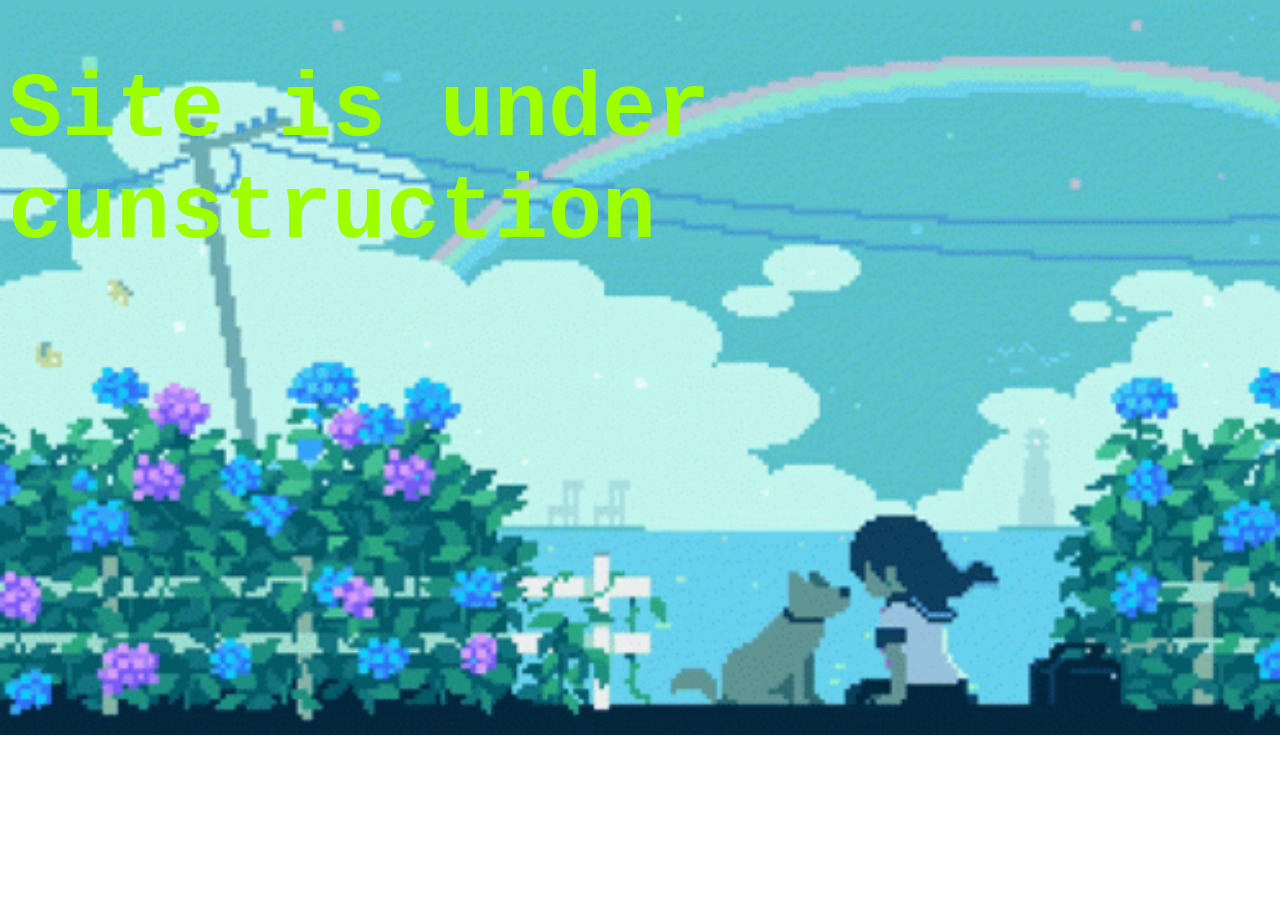
<file: index.html>
<!DOCTYPE html>
<html lang="en">

<head>
    <meta charset="UTF-8">
    <meta name="viewport" content="width=device-width, initial-scale=1.0">
    <title>C T F</title>
    <link rel="icon" href="gifs/title/flag.png">

    <link rel="stylesheet" href="styles/style.css">
</head>

<body>
    <header>
        <!-- CTF created by <b>0xtheM7</b> <br>
        <a href="sharks_under_the_wire/index.html" target="_blank">sharks under the wire</a><br> -->

        <h1>Site is under cunstruction</h1>
        <!-- <div class="ramekochoro">
            <div class="ramekonati sharks">
                <img src="gifs/sharks_under_the_wire/shark.gif" alt="sharks">
            </div>
            <div class="ramekonati">
                x
            </div>
            <div class="ramekonati">
                x
            </div>
            <div class="ramekonati">
                x
            </div>
            <div class="ramekonati">
                x
            </div>
            <div class="ramekonati">
                x
            </div>
        </div> -->

    </header>
</body>

</html>
</file>
<file: styles/style.css>
.hacker_noise{
    width: 20%;
}
body{
    background: url('/background.gif');
    background-repeat: no-repeat;
    background-size: cover;
}

.ramekochoro{
    display: flex;
    gap: 10px;
    flex-wrap: wrap;
}

.ramekonati{
    width: 300px;
    height: 400px;
    color: red;
    background-color: beige;
    border: rgb(72, 170, 231);
    border-radius: 10px;

}

h1{
    font-size: 90px;
    font-family: 'Courier New', Courier, monospace;
    color: rgb(157, 255, 0);

}
</file>
